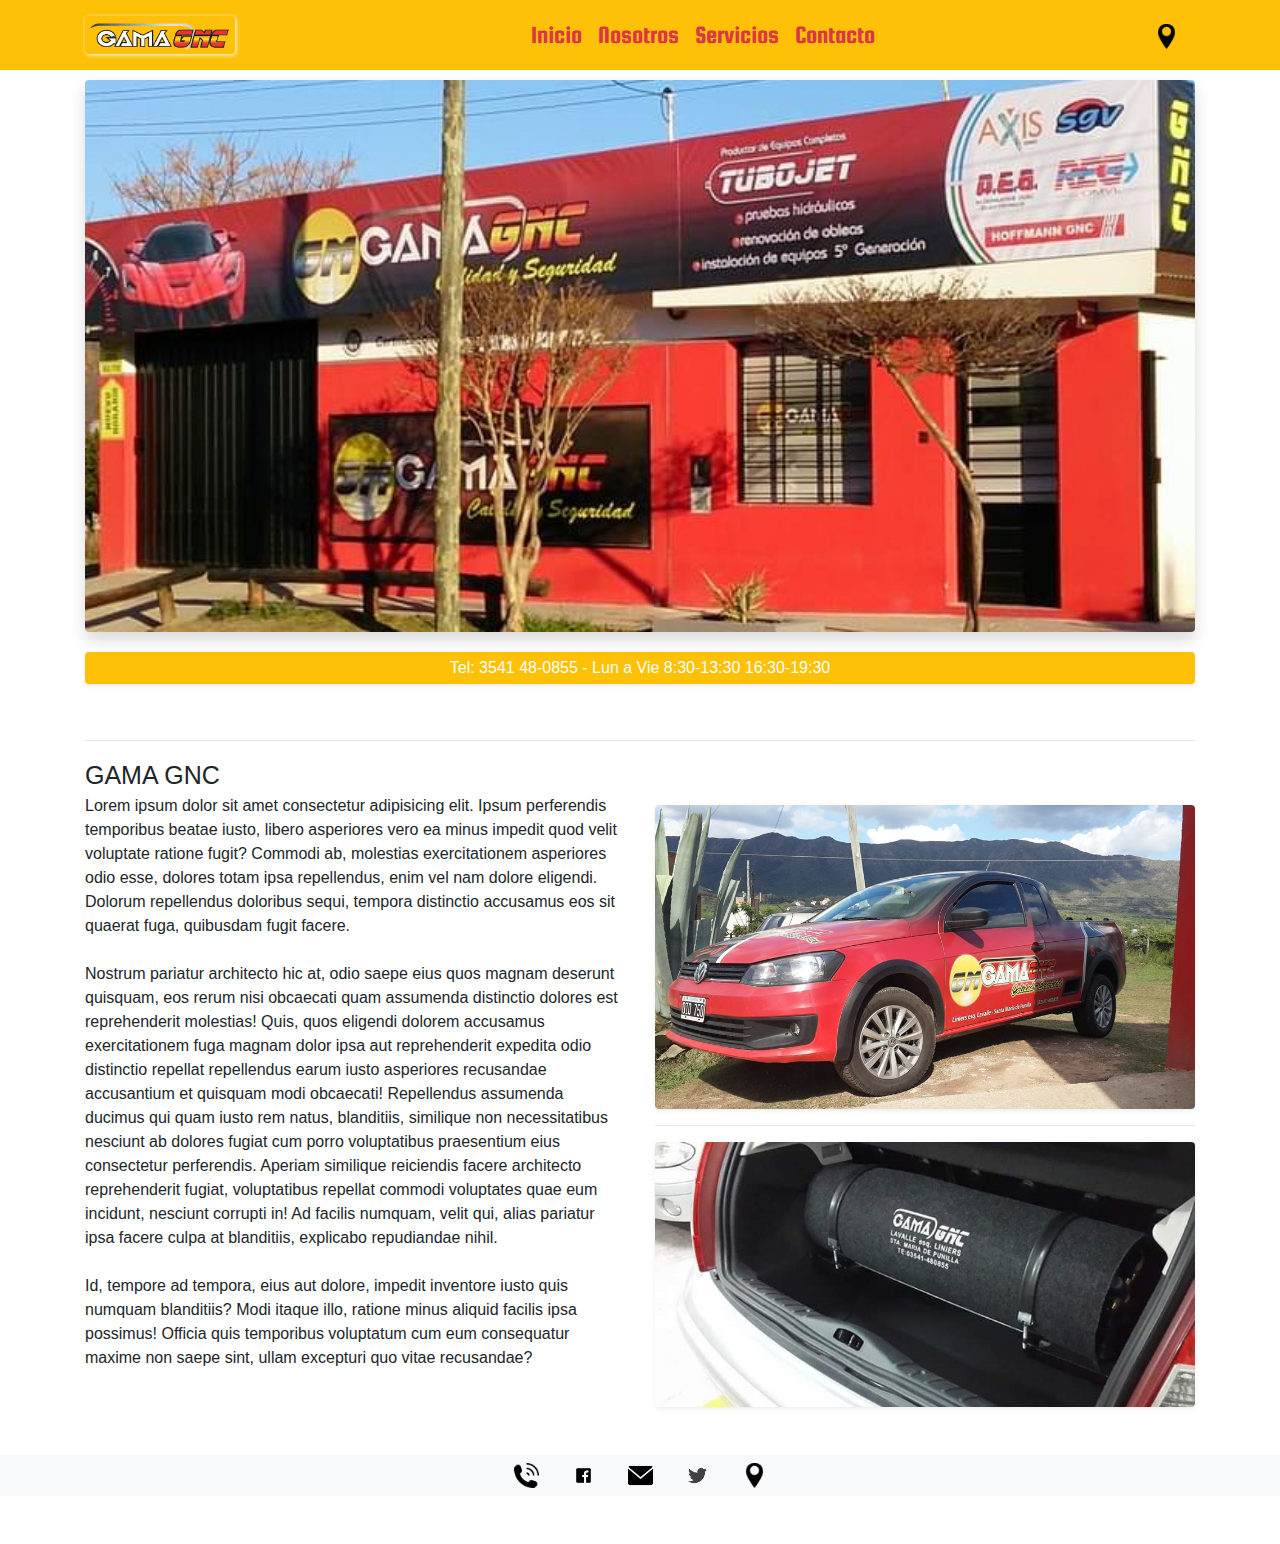
<file: index.html>
<!DOCTYPE html>
<html lang="es">

<head>
    <meta charset="UTF-8">
    <meta name="viewport" content="width=device-width, initial-scale=1.0">
    <meta http-equiv="X-UA-Compatible" content="ie=edge">
    <link rel="stylesheet" href="styles.css">
    <link rel="stylesheet" href="https://stackpath.bootstrapcdn.com/bootstrap/4.4.1/css/bootstrap.min.css"
        integrity="sha384-Vkoo8x4CGsO3+Hhxv8T/Q5PaXtkKtu6ug5TOeNV6gBiFeWPGFN9MuhOf23Q9Ifjh" crossorigin="anonymous">
    <meta name="keywords" content="gnc, instalaciones, quinta, 5ta, equipos, diagnostico">
    <meta name="author" content="Damián Cordoni">
    <link rel="icon" type="image/png" href="img/gamaicon.png" />
    <title>Bienvenido a GAMA GNC</title>
</head>



<body>

    <nav class="navbar fixed-top navbar-expand-md navbar-light bg-warning">
        <div class="container">
            <a href="index.html" class="navbar-brand"><img src="img/logogama.png" id="logogama" class="rounded"
                    width="150px" alt=""></a>
            <button type="button" class="navbar-toggler" data-toggle="collapse" data-target="#fnav"><span
                    class="navbar-toggler-icon"></span></button>

            <div class="collapse navbar-collapse" id="fnav">
                <ul class="navbar-nav mx-auto">
                    <li class="nav-item" id="menu"><a class="nav-link text-danger" href="index.html">Inicio</a></li>
                    <li class="nav-item" id="menu"><a class="nav-link text-danger" href="laEmpresa.html">Nosotros</a>
                    </li>
                    <li class="nav-item" id="menu"><a class="nav-link text-danger" href="servicios.html">Servicios</a>
                    </li>
                    <li class="nav-item" id="menu"><a class="nav-link text-danger" href="contacto.html">Contacto</a>
                    </li>
                </ul>
                <a href="https://www.google.com/maps/place/Gama+GNC/@-31.285348,-64.464306,13z/data=!4m5!3m4!1s0x0:0xafd9e5c0e8522ba8!8m2!3d-31.285348!4d-64.4643063?hl=es-419"
                    target="_blank" class="navbar-brand mx-right"><img id="pie" src="img/ubicacion.png" id="ubicacion"
                        alt=""></a>
            </div>
        </div>
    </nav>


    <div class="container">
        <img id="portada" src="img/localfrente.jpeg" class="rounded shadow" alt="">
    </div>


    <div class="container">
        <p class="text-center rounded bg-warning text-white pt-1 pb-1 shadow-sm"> Tel: 3541 48-0855 - Lun a Vie
            8:30-13:30
            16:30-19:30</p>
    </div>

    <div class="container">
        <br>
        <hr>
    </div>



    <div class="container">
        <div class="row">
            <div class="col-sm">
                <span id="titulo1">GAMA GNC</span> <br>
                Lorem ipsum dolor sit amet consectetur adipisicing elit. Ipsum perferendis temporibus beatae iusto,
                libero asperiores vero ea minus impedit quod velit voluptate ratione fugit? Commodi ab, molestias
                exercitationem asperiores odio esse, dolores totam ipsa repellendus, enim vel nam dolore eligendi.
                Dolorum repellendus doloribus sequi, tempora distinctio accusamus eos sit quaerat fuga, quibusdam fugit
                facere. <br> <br>
                Nostrum pariatur architecto hic at, odio saepe eius quos magnam deserunt quisquam, eos rerum
                nisi obcaecati quam assumenda distinctio dolores est reprehenderit molestias! Quis, quos eligendi
                dolorem accusamus exercitationem fuga magnam dolor ipsa aut reprehenderit expedita odio distinctio
                repellat repellendus earum iusto asperiores recusandae accusantium et quisquam modi obcaecati!
                Repellendus assumenda ducimus qui quam iusto rem natus, blanditiis, similique non necessitatibus
                nesciunt ab dolores fugiat cum porro voluptatibus praesentium eius consectetur perferendis. Aperiam
                similique reiciendis facere architecto reprehenderit fugiat, voluptatibus repellat commodi voluptates
                quae eum incidunt, nesciunt corrupti in! Ad facilis numquam, velit qui, alias pariatur ipsa facere culpa
                at blanditiis, explicabo repudiandae nihil. <br> <br>
                Id, tempore ad tempora, eius aut dolore, impedit inventore
                iusto quis numquam blanditiis? Modi itaque illo, ratione minus aliquid facilis ipsa possimus! Officia
                quis temporibus voluptatum cum eum consequatur maxime non saepe sint, ullam excepturi quo vitae
                recusandae?
            </div>
            <div class="col-sm mt-5">
                <img id="portadaSide" z-depth-2 src="img/portadaSide2.jpg" class="rounded shadow-sm" alt=""
                    class="img-fluid z-depth-2 rounded">
                <br>
                <hr>

                <img id="portadaSide" z-depth-2 src="img/portadaSide.jpg" class="rounded shadow-sm" alt=""
                    class="img-fluid z-depth-2 rounded">
            </div>
        </div>
    </div>



    <nav class="nav bg-light mb-5 mt-5">
        <div class="container">
            <ul class="nav justify-content-center">
                <li class="nav-item"><a class="nav-link text-dark" href="contacto.html"><img id="pie"
                            src="img/phone.png" alt=""></a></li>
                <li class="nav-item"><a class="nav-link text-dark"
                        href="https://www.facebook.com/profile.php?id=100008423610766" target="_blank"><img id="pie"
                            src="img/facebook.png" alt=""></a></li>
                <li class="nav-item"><a class="nav-link text-dark" href="contacto.html"><img id="pie"
                            src="img/email.png" alt=""></a></li>
                <li class="nav-item"><a class="nav-link text-dark" href="contacto.html"><img id="pie"
                            src="img/twiiter.png" alt=""></a></li>
                <li class="nav-item"><a class="nav-link text-dark"
                        href="https://www.google.com/maps/place/Gama+GNC/@-31.285348,-64.464306,13z/data=!4m5!3m4!1s0x0:0xafd9e5c0e8522ba8!8m2!3d-31.285348!4d-64.4643063?hl=es-419"
                        target="_blank"><img id="pie" src="img/ubicacion.png"></a></li>
            </ul>
        </div>
    </nav>

    <script src="https://code.jquery.com/jquery-3.4.1.slim.min.js"
        integrity="sha384-J6qa4849blE2+poT4WnyKhv5vZF5SrPo0iEjwBvKU7imGFAV0wwj1yYfoRSJoZ+n"
        crossorigin="anonymous"></script>
    <script src="https://cdn.jsdelivr.net/npm/popper.js@1.16.0/dist/umd/popper.min.js"
        integrity="sha384-Q6E9RHvbIyZFJoft+2mJbHaEWldlvI9IOYy5n3zV9zzTtmI3UksdQRVvoxMfooAo"
        crossorigin="anonymous"></script>
    <script src="https://stackpath.bootstrapcdn.com/bootstrap/4.4.1/js/bootstrap.min.js"
        integrity="sha384-wfSDF2E50Y2D1uUdj0O3uMBJnjuUD4Ih7YwaYd1iqfktj0Uod8GCExl3Og8ifwB6"
        crossorigin="anonymous"></script>

</body>

</html>
</file>
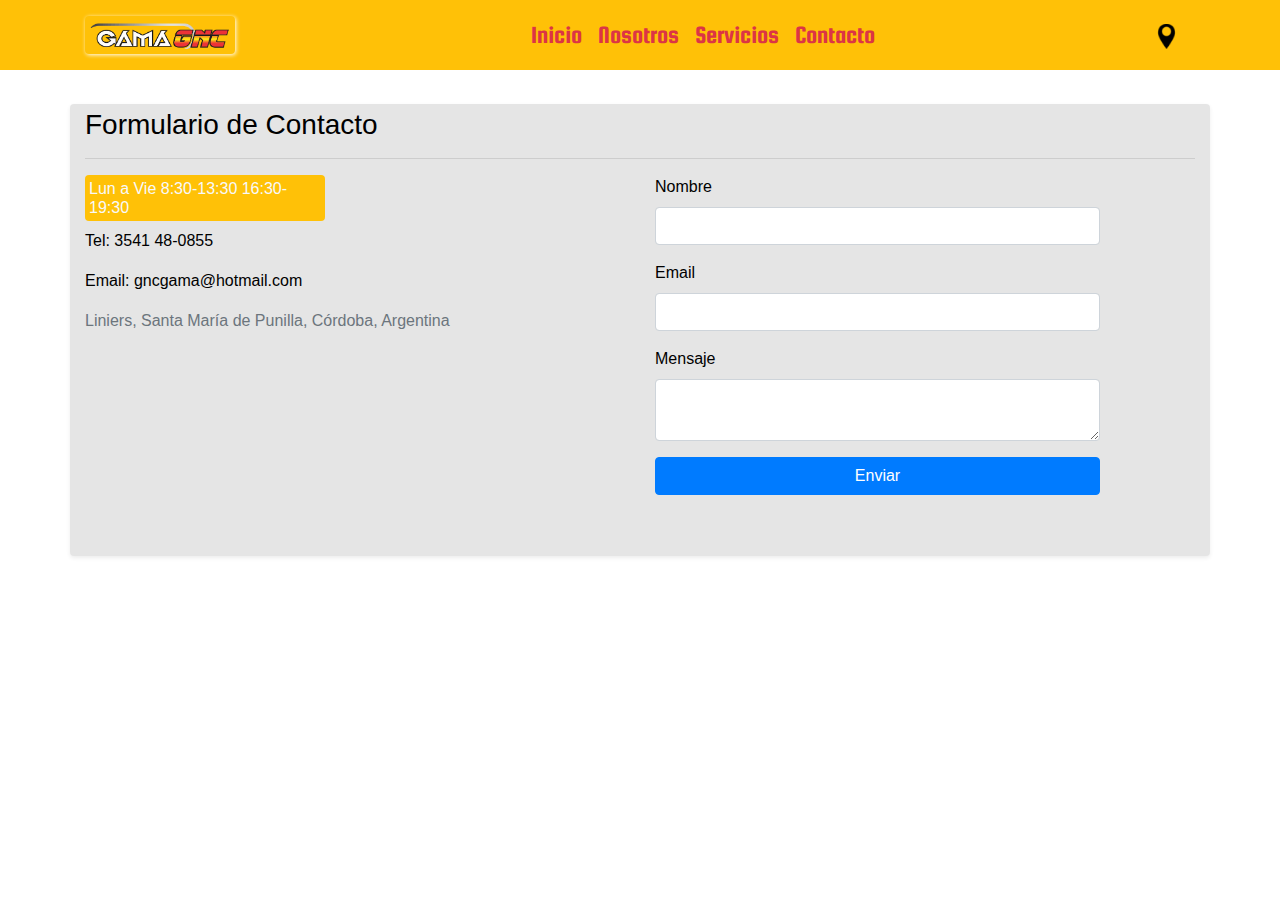
<file: contacto.html>
<!DOCTYPE html>
<html lang="es">

<head>
    <meta charset="UTF-8">
    <meta name="viewport" content="width=device-width, initial-scale=1.0">
    <meta http-equiv="X-UA-Compatible" content="ie=edge">
    <link rel="stylesheet" href="styles.css">
    <link rel="stylesheet" href="https://stackpath.bootstrapcdn.com/bootstrap/4.4.1/css/bootstrap.min.css"
        integrity="sha384-Vkoo8x4CGsO3+Hhxv8T/Q5PaXtkKtu6ug5TOeNV6gBiFeWPGFN9MuhOf23Q9Ifjh" crossorigin="anonymous">
    <meta name="keywords" content="gnc, instalaciones, quinta, 5ta, equipos, diagnostico">
    <meta name="author" content="Damián Cordoni">F
    <title>Bienvenido a GAMA GNC</title>
</head>


<body>

    <nav class="navbar fixed-top navbar-expand-md navbar-light bg-warning mb-5" id="barnav">
        <div class="container">
            <a href="index.html" class="navbar-brand"><img src="img/logogama.png" id="logogama" class="rounded" width="150px" alt=""></a>
            <button type="button" class="navbar-toggler" data-toggle="collapse" data-target="#fnav"><span
                    class="navbar-toggler-icon"></span></button>

            <div class="collapse navbar-collapse" id="fnav">
                <ul class="navbar-nav mx-auto">
                    <li class="nav-item" id="menu"><a class="nav-link text-danger" href="index.html">Inicio</a></li>
                    <li class="nav-item" id="menu"><a class="nav-link text-danger" href="laEmpresa.html">Nosotros</a>
                    </li>
                    <li class="nav-item" id="menu"><a class="nav-link text-danger"
                            href="servicios.html">Servicios</a></li>
                    <li class="nav-item" id="menu"><a class="nav-link text-danger" href="contacto.html">Contacto</a>
                    </li>
                </ul>
                <a href="https://www.google.com/maps/place/Gama+GNC/@-31.285348,-64.464306,13z/data=!4m5!3m4!1s0x0:0xafd9e5c0e8522ba8!8m2!3d-31.285348!4d-64.4643063?hl=es-419"
                    target="_blank" class="navbar-brand mx-right"><img id="pie" src="img/ubicacion.png" id="ubicacion"
                        alt=""></a>
            </div>
        </div>
    </nav>



    <div class="container contact-form rounded shadow-sm mb-3">
        <h3 class="pt-1">Formulario de Contacto</h3>
        <hr>

        <div class="row">

            <div class="col-lg-6">
                <h6 class="bg-warning rounded text-light pt-1 pb-1 pl-1" style="width: 15rem;">Lun a Vie 8:30-13:30
                    16:30-19:30</h6>
                <div>
                    <p id="tel">Tel: 3541 48-0855</p>
                </div>

                <p>Email: gncgama@hotmail.com </p>
                <address class="text-muted">Liniers, Santa María de Punilla, Córdoba, Argentina</address>
                <iframe
                    src="https://www.google.com/maps/embed?pb=!1m14!1m8!1m3!1d13638.661790875953!2d-64.4643063!3d-31.285348!3m2!1i1024!2i768!4f13.1!3m3!1m2!1s0x0%3A0xafd9e5c0e8522ba8!2sGama%20GNC!5e0!3m2!1ses-419!2sar!4v1578880985987!5m2!1ses-419!2sar"
                    width="450" height="200" frameborder="0" style="border:0;" allowfullscreen=""></iframe>
            </div>
            <div class="col-lg-5">

                <div class="form-group">
                    <label>Nombre</label>
                    <input type="text" class="form-control">
                </div>

                <div class="form-group">
                    <label>Email</label>
                    <input type="text" class="form-control">
                </div>

                <div class="form-group">
                    <label>Mensaje</label>
                    <textarea class="form-control rows=10"></textarea>
                </div>

                <div class="form-group">
                    <button class="btn btn-primary btn-block">Enviar</button>

                </div>

            </div>

        </div>
    </div>





    <script src="https://code.jquery.com/jquery-3.4.1.slim.min.js"
        integrity="sha384-J6qa4849blE2+poT4WnyKhv5vZF5SrPo0iEjwBvKU7imGFAV0wwj1yYfoRSJoZ+n"
        crossorigin="anonymous"></script>
    <script src="https://cdn.jsdelivr.net/npm/popper.js@1.16.0/dist/umd/popper.min.js"
        integrity="sha384-Q6E9RHvbIyZFJoft+2mJbHaEWldlvI9IOYy5n3zV9zzTtmI3UksdQRVvoxMfooAo"
        crossorigin="anonymous"></script>
    <script src="https://stackpath.bootstrapcdn.com/bootstrap/4.4.1/js/bootstrap.min.js"
        integrity="sha384-wfSDF2E50Y2D1uUdj0O3uMBJnjuUD4Ih7YwaYd1iqfktj0Uod8GCExl3Og8ifwB6"
        crossorigin="anonymous"></script>

</body>

</html>
</file>
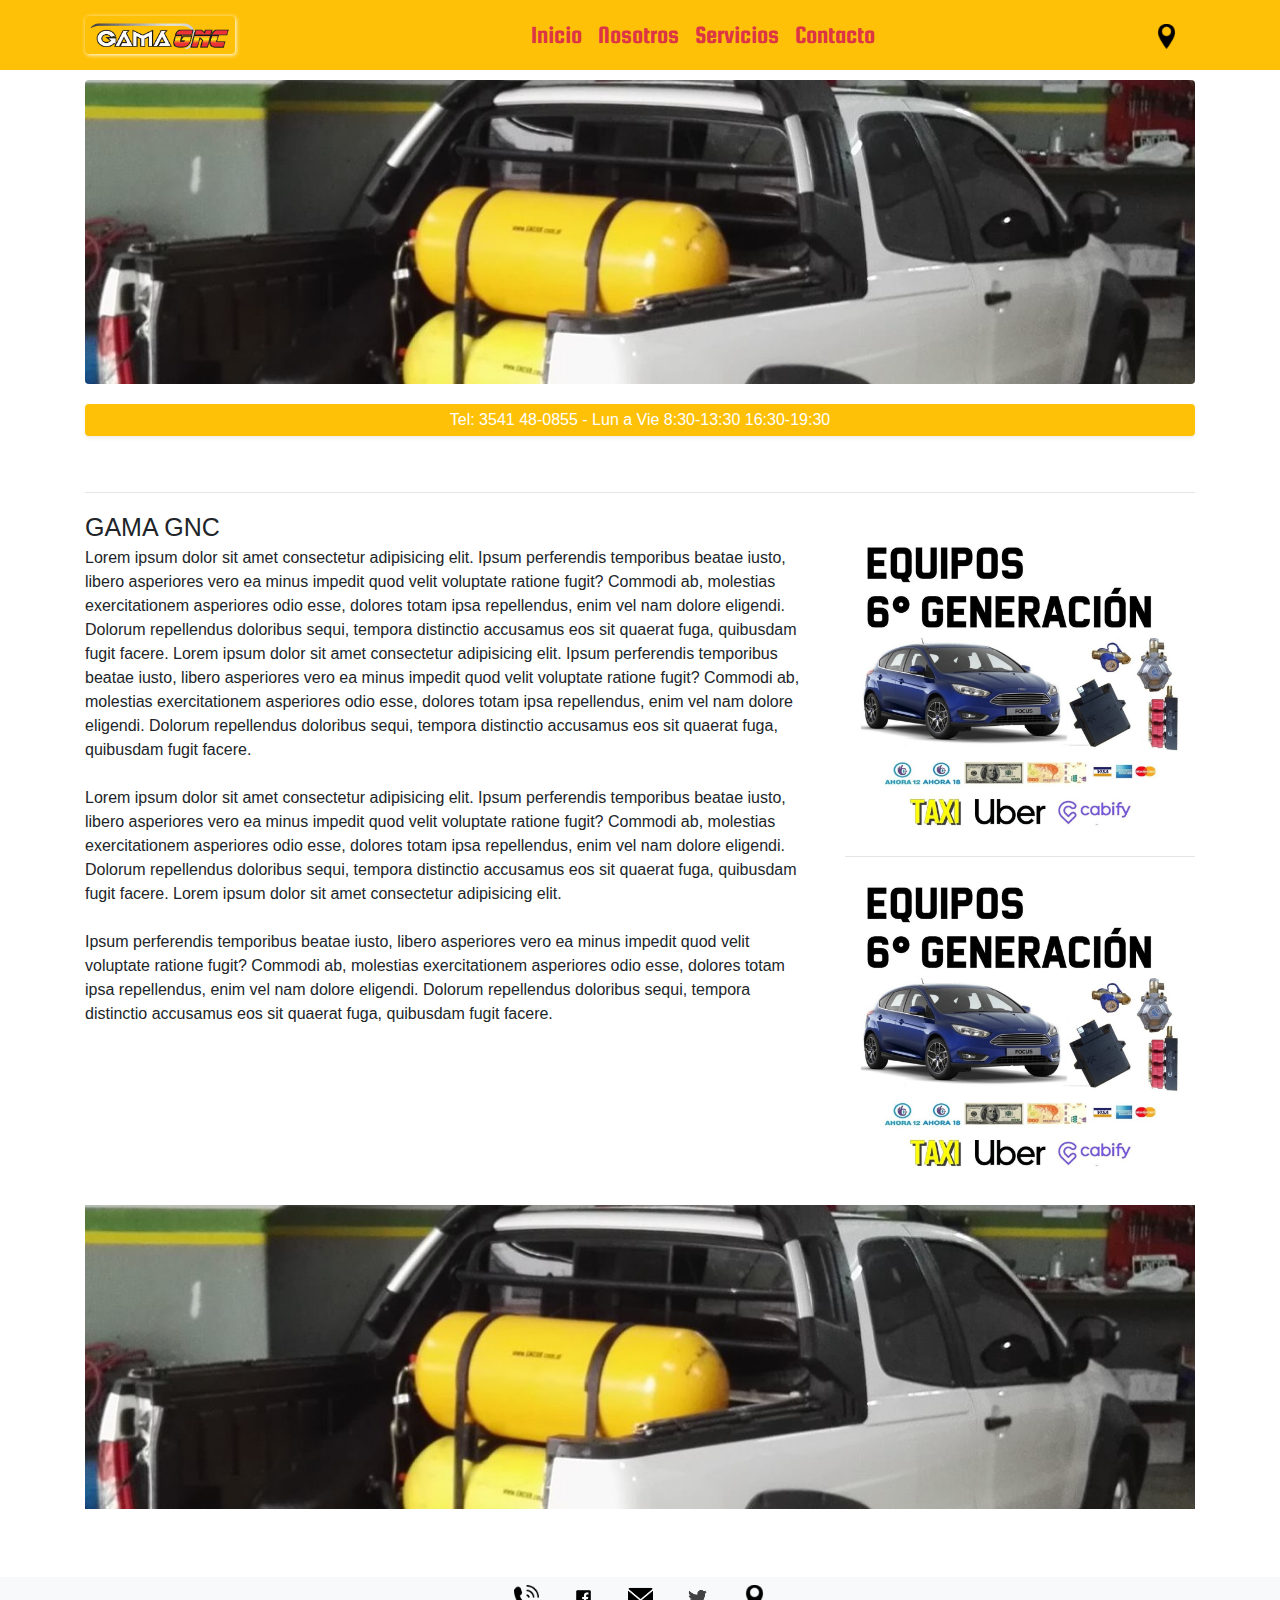
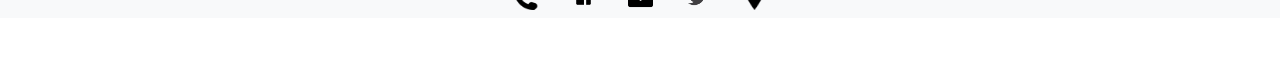
<file: laEmpresa.html>
<!DOCTYPE html>
<html lang="es">

<head>
    <meta charset="UTF-8">
    <meta name="viewport" content="width=device-width, initial-scale=1.0">
    <meta http-equiv="X-UA-Compatible" content="ie=edge">
    <link rel="stylesheet" href="styles.css">
    <link rel="stylesheet" href="https://stackpath.bootstrapcdn.com/bootstrap/4.4.1/css/bootstrap.min.css"
        integrity="sha384-Vkoo8x4CGsO3+Hhxv8T/Q5PaXtkKtu6ug5TOeNV6gBiFeWPGFN9MuhOf23Q9Ifjh" crossorigin="anonymous">
    <meta name="keywords" content="gnc, instalaciones, quinta, 5ta, equipos, diagnostico">
    <meta name="author" content="Damián Cordoni">

    <title>Bienvenido a GAMA GNC</title>
</head>

<body>

    <nav class="navbar fixed-top navbar-expand-md navbar-light bg-warning mb-5">
        <div class="container">
            <a href="index.html" class="navbar-brand"><img src="img/logogama.png" id="logogama" class="rounded" width="150px" alt=""></a>
            <button type="button" class="navbar-toggler" data-toggle="collapse" data-target="#fnav"><span
                    class="navbar-toggler-icon"></span></button>

            <div class="collapse navbar-collapse" id="fnav">
                <ul class="navbar-nav mx-auto">
                    <li class="nav-item" id="menu"><a class="nav-link text-danger" href="index.html">Inicio</a></li>
                    <li class="nav-item" id="menu"><a class="nav-link text-danger" href="laEmpresa.html">Nosotros</a>
                    </li>
                    <li class="nav-item" id="menu"><a class="nav-link text-danger"
                            href="servicios.html">Servicios</a></li>
                    <li class="nav-item" id="menu"><a class="nav-link text-danger" href="contacto.html">Contacto</a>
                    </li>
                </ul>
                <a href="https://www.google.com/maps/place/Gama+GNC/@-31.285348,-64.464306,13z/data=!4m5!3m4!1s0x0:0xafd9e5c0e8522ba8!8m2!3d-31.285348!4d-64.4643063?hl=es-419"
                    target="_blank" class="navbar-brand mx-right"><img id="pie" src="img/ubicacion.png" id="ubicacion"
                        alt=""></a>
            </div>
        </div>
    </nav>



    <div class="container">
        <img id="portada" src="img/portada.jpg" class="rounded" alt="">
    </div>

    <div class="container">
        <p class="text-center rounded bg-warning text-white pt-1 pb-1 shadow-sm"> Tel: 3541 48-0855 - Lun a Vie 8:30-13:30
            16:30-19:30</p>
    </div>

    <div class="container">
        <br>
        <hr>
    </div>

    
    <div class="container">
        <div class="row">
            <div class="col-sm-8">
                <span id="titulo1">GAMA GNC</span> <br>
                Lorem ipsum dolor sit amet consectetur adipisicing elit. Ipsum perferendis temporibus beatae iusto,
                libero asperiores vero ea minus impedit quod velit voluptate ratione fugit? Commodi ab, molestias
                exercitationem asperiores odio esse, dolores totam ipsa repellendus, enim vel nam dolore eligendi.
                Dolorum repellendus doloribus sequi, tempora distinctio accusamus eos sit quaerat fuga, quibusdam fugit
                facere. Lorem ipsum dolor sit amet consectetur adipisicing elit. Ipsum perferendis temporibus beatae
                iusto,
                libero asperiores vero ea minus impedit quod velit voluptate ratione fugit? Commodi ab, molestias
                exercitationem asperiores odio esse, dolores totam ipsa repellendus, enim vel nam dolore eligendi.
                Dolorum repellendus doloribus sequi, tempora distinctio accusamus eos sit quaerat fuga, quibusdam fugit
                facere.
                <br> <br>
                Lorem ipsum dolor sit amet consectetur adipisicing elit. Ipsum perferendis temporibus beatae iusto,
                libero asperiores vero ea minus impedit quod velit voluptate ratione fugit? Commodi ab, molestias
                exercitationem asperiores odio esse, dolores totam ipsa repellendus, enim vel nam dolore eligendi.
                Dolorum repellendus doloribus sequi, tempora distinctio accusamus eos sit quaerat fuga, quibusdam fugit
                facere. Lorem ipsum dolor sit amet consectetur adipisicing elit.
                <br> <br>
                Ipsum perferendis temporibus beatae iusto,
                libero asperiores vero ea minus impedit quod velit voluptate ratione fugit? Commodi ab, molestias
                exercitationem asperiores odio esse, dolores totam ipsa repellendus, enim vel nam dolore eligendi.
                Dolorum repellendus doloribus sequi, tempora distinctio accusamus eos sit quaerat fuga, quibusdam fugit
                facere.
            </div>

            <div class="col-sm-4">
                <img class="mt-4" id="servicios" src="img/servicios.jpg">
                <br>
                <hr>
                <img id="servicios" src="img/servicios.jpg">
            </div>
        </div>
    </div>

    <div class="container">
        <img class="mt-4" id="portada" src="img/portada.jpg">
    </div>

    <nav class="nav bg-light mb-5 mt-5">
        <div class="container">
            <ul class="nav justify-content-center">
                <li class="nav-item"><a class="nav-link text-dark" href="contacto.html"><img id="pie"
                            src="img/phone.png" alt=""></a></li>
                <li class="nav-item"><a class="nav-link text-dark" href="https://www.facebook.com/profile.php?id=100008423610766"><img id="pie" src="img/facebook.png"
                            alt=""></a></li>
                <li class="nav-item"><a class="nav-link text-dark" href="contacto.html"><img id="pie" src="img/email.png"
                            alt=""></a></li>
                <li class="nav-item"><a class="nav-link text-dark" href="contacto.html"><img id="pie" src="img/twiiter.png"
                            alt=""></a></li>
                <li class="nav-item"><a class="nav-link text-dark"
                        href="https://www.google.com/maps/place/Gama+GNC/@-31.285348,-64.464306,13z/data=!4m5!3m4!1s0x0:0xafd9e5c0e8522ba8!8m2!3d-31.285348!4d-64.4643063?hl=es-419"
                        target="_blank"><img id="pie" src="img/ubicacion.png"></a></li>
            </ul>
        </div>
    </nav>

    <script src="https://code.jquery.com/jquery-3.4.1.slim.min.js"
        integrity="sha384-J6qa4849blE2+poT4WnyKhv5vZF5SrPo0iEjwBvKU7imGFAV0wwj1yYfoRSJoZ+n"
        crossorigin="anonymous"></script>
    <script src="https://cdn.jsdelivr.net/npm/popper.js@1.16.0/dist/umd/popper.min.js"
        integrity="sha384-Q6E9RHvbIyZFJoft+2mJbHaEWldlvI9IOYy5n3zV9zzTtmI3UksdQRVvoxMfooAo"
        crossorigin="anonymous"></script>
    <script src="https://stackpath.bootstrapcdn.com/bootstrap/4.4.1/js/bootstrap.min.js"
        integrity="sha384-wfSDF2E50Y2D1uUdj0O3uMBJnjuUD4Ih7YwaYd1iqfktj0Uod8GCExl3Og8ifwB6"
        crossorigin="anonymous"></script>

</body>

</html>
</file>
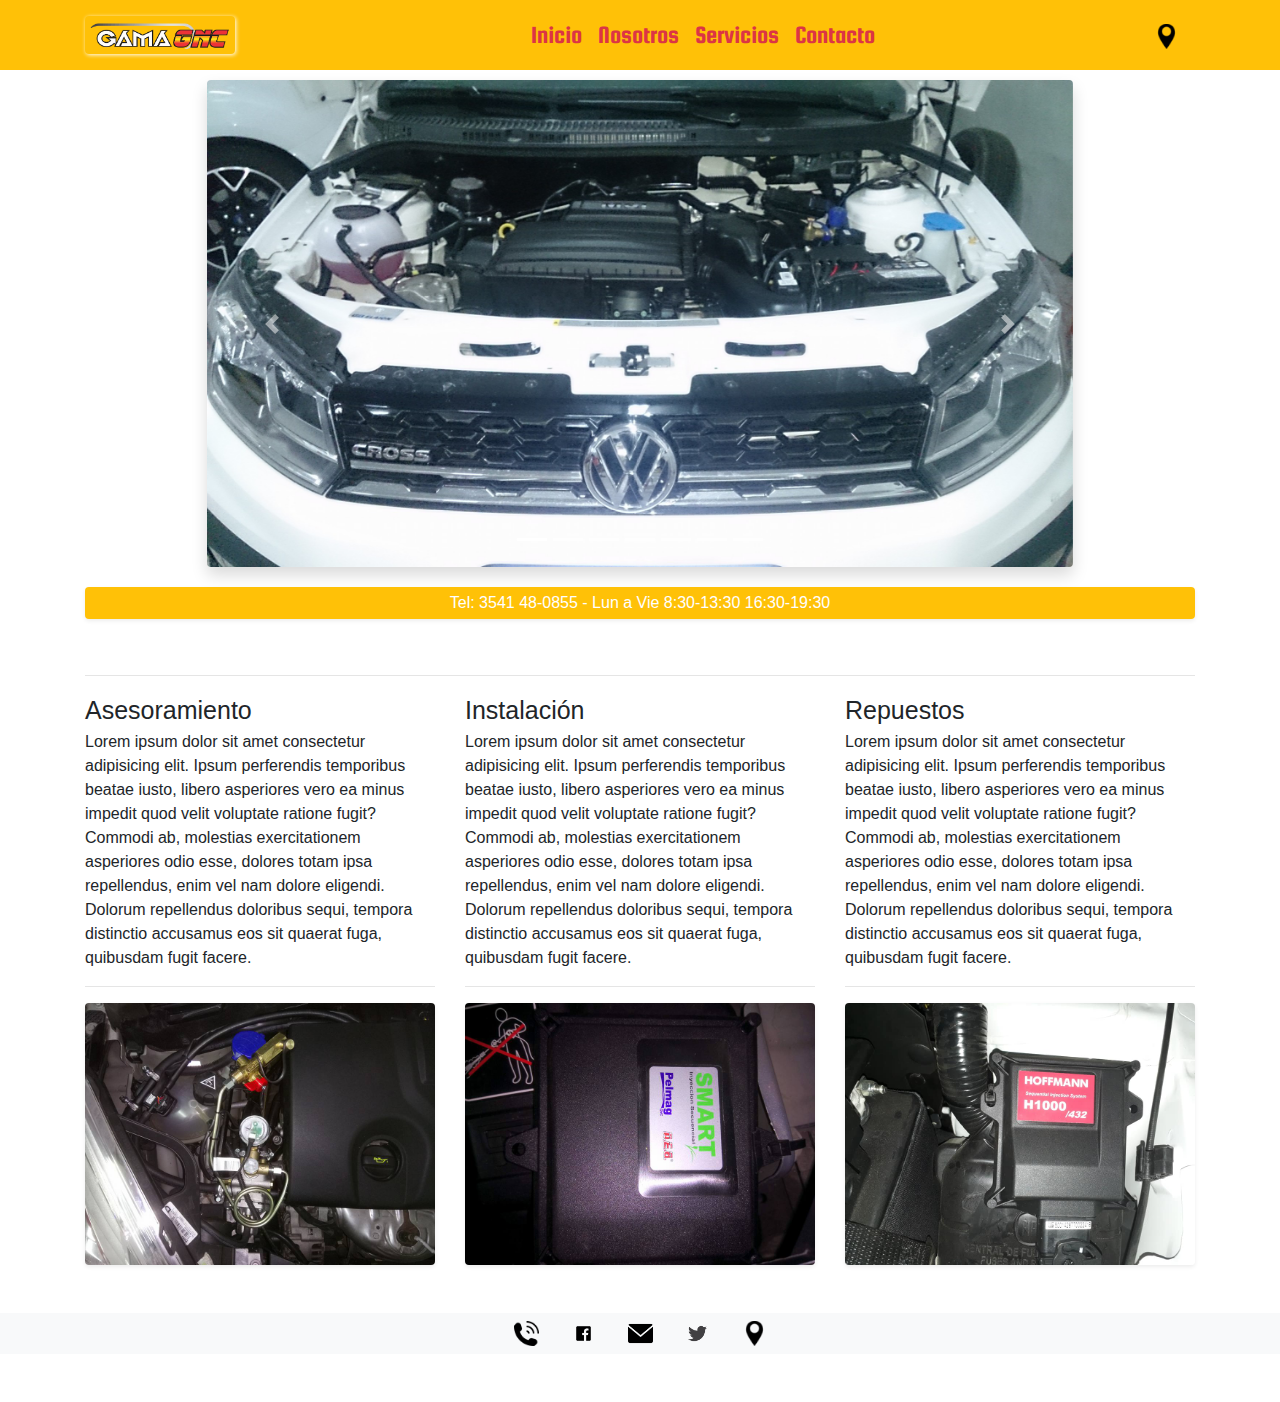
<file: servicios.html>
<!DOCTYPE html>
<html lang="es">

<head>
    <meta charset="UTF-8">
    <meta name="viewport" content="width=device-width, initial-scale=1.0">
    <meta http-equiv="X-UA-Compatible" content="ie=edge">
    <link rel="stylesheet" href="styles.css">
    <link rel="stylesheet" href="https://stackpath.bootstrapcdn.com/bootstrap/4.4.1/css/bootstrap.min.css"
        integrity="sha384-Vkoo8x4CGsO3+Hhxv8T/Q5PaXtkKtu6ug5TOeNV6gBiFeWPGFN9MuhOf23Q9Ifjh" crossorigin="anonymous">
    <meta name="keywords" content="gnc, instalaciones, quinta, 5ta, equipos, diagnostico">
    <meta name="author" content="Damián Cordoni">

    <title>Bienvenido a GAMA GNC</title>
</head>


<body>

    <nav class="navbar fixed-top navbar-expand-md navbar-light bg-warning mb-5">
        <div class="container">
          <a href="index.html" class="navbar-brand"><img src="img/logogama.png" id="logogama" class="rounded" width="150px" alt=""></a>
            <button type="button" class="navbar-toggler" data-toggle="collapse" data-target="#fnav"><span
                    class="navbar-toggler-icon"></span></button>

            <div class="collapse navbar-collapse" id="fnav">
                <ul class="navbar-nav mx-auto">
                    <li class="nav-item" id="menu"><a class="nav-link text-danger" href="index.html">Inicio</a></li>
                    <li class="nav-item" id="menu"><a class="nav-link text-danger" href="laEmpresa.html">Nosotros</a>
                    </li>
                    <li class="nav-item" id="menu"><a class="nav-link text-danger"
                            href="servicios.html">Servicios</a></li>
                    <li class="nav-item" id="menu"><a class="nav-link text-danger" href="contacto.html">Contacto</a>
                    </li>
                </ul>
                <a href="https://www.google.com/maps/place/Gama+GNC/@-31.285348,-64.464306,13z/data=!4m5!3m4!1s0x0:0xafd9e5c0e8522ba8!8m2!3d-31.285348!4d-64.4643063?hl=es-419"
                    target="_blank" class="navbar-brand mx-right"><img id="pie" src="img/ubicacion.png" id="ubicacion"
                        alt=""></a>
            </div>
        </div>
    </nav>


<div class="container" class="mx-auto" id="slide">
    <div id="carouselExampleIndicators" class="carousel slide" data-ride="carousel">
        <ol class="carousel-indicators">
          <li data-target="#carouselExampleIndicators" data-slide-to="0" class="active"></li>
          <li data-target="#carouselExampleIndicators" data-slide-to="1"></li>
          <li data-target="#carouselExampleIndicators" data-slide-to="2"></li>
          <li data-target="#carouselExampleIndicators" data-slide-to="3"></li>
          <li data-target="#carouselExampleIndicators" data-slide-to="4"></li>
          <li data-target="#carouselExampleIndicators" data-slide-to="5"></li>
          <li data-target="#carouselExampleIndicators" data-slide-to="6"></li>
        </ol>
        <div class="carousel-inner rounded shadow">
          <div class="carousel-item active">
            <img src="img/carousel1.jpg"  class="d-block w-100 mx-auto" alt="...">
          </div>
          <div class="carousel-item">
            <img src="img/carousel2.jfif" class="d-block w-100 mx-auto" alt="...">
          </div>
          <div class="carousel-item">
            <img src="img/carousel3.jfif" class="d-block w-100 mx-auto" alt="...">
          </div>
          <div class="carousel-item">
            <img src="img/carousel4.jfif" class="d-block w-100 mx-auto" alt="...">
          </div>
          <div class="carousel-item">
            <img src="img/carousel5.jpg" class="d-block w-100 mx-auto" alt="...">
          </div>
          <div class="carousel-item">
            <img src="img/carousel6.jpg" class="d-block w-100 mx-auto" alt="...">
          </div>
          <div class="carousel-item">
            <img src="img/carousel7.jfif" class="d-block w-100 mx-auto" alt="...">
          </div>
        </div>
        <a class="carousel-control-prev" href="#carouselExampleIndicators" role="button" data-slide="prev">
          <span class="carousel-control-prev-icon"  aria-hidden="true"></span>
          <span class="sr-only">Previous</span>
        </a>
        <a class="carousel-control-next" href="#carouselExampleIndicators" role="button" data-slide="next">
          <span class="carousel-control-next-icon" aria-hidden="true"></span>
          <span class="sr-only">Next</span>
        </a>
      </div>
    </div>


    <div class="container">
      <p class="text-center rounded bg-warning text-white pt-1 pb-1 shadow-sm"> Tel: 3541 48-0855 - Lun a Vie 8:30-13:30
          16:30-19:30</p>
  </div>

    <div class="container">
        <br>
        <hr>
    </div>


    <div class="container">
        <div class="row">
            <div class="col-sm-4">
                <span id="titulo1">Asesoramiento</span> <br>
                Lorem ipsum dolor sit amet consectetur adipisicing elit. Ipsum perferendis temporibus beatae iusto,
                libero asperiores vero ea minus impedit quod velit voluptate ratione fugit? Commodi ab, molestias
                exercitationem asperiores odio esse, dolores totam ipsa repellendus, enim vel nam dolore eligendi.
                Dolorum repellendus doloribus sequi, tempora distinctio accusamus eos sit quaerat fuga, quibusdam fugit
                facere.
                <br>
                <hr>
                <img id="servicios" class="rounded shadow-sm" src="img/servicio1.jpg">
            </div>

            <div class="col-sm-4">
                <span id="titulo1">Instalación</span> <br>
                Lorem ipsum dolor sit amet consectetur adipisicing elit. Ipsum perferendis temporibus beatae iusto,
                libero asperiores vero ea minus impedit quod velit voluptate ratione fugit? Commodi ab, molestias
                exercitationem asperiores odio esse, dolores totam ipsa repellendus, enim vel nam dolore eligendi.
                Dolorum repellendus doloribus sequi, tempora distinctio accusamus eos sit quaerat fuga, quibusdam fugit
                facere.
                <br>
                <hr>
                <img id="servicios" class="rounded shadow-sm" src="img/servicio2.jpg">
            </div>

            <div class="col-sm-4">
                <span id="titulo1">Repuestos</span> <br>
                Lorem ipsum dolor sit amet consectetur adipisicing elit. Ipsum perferendis temporibus beatae iusto,
                libero asperiores vero ea minus impedit quod velit voluptate ratione fugit? Commodi ab, molestias
                exercitationem asperiores odio esse, dolores totam ipsa repellendus, enim vel nam dolore eligendi.
                Dolorum repellendus doloribus sequi, tempora distinctio accusamus eos sit quaerat fuga, quibusdam fugit
                facere.
                <br>
                <hr>
                <img id="servicios" class="rounded shadow-sm" src="img/servicio3.jpg">
            </div>

        </div>
    </div>

    <nav class="nav bg-light mb-5 mt-5">
        <div class="container">
            <ul class="nav justify-content-center">
                <li class="nav-item"><a class="nav-link text-dark" href="contacto.html"><img id="pie"
                            src="img/phone.png" alt=""></a></li>
                <li class="nav-item"><a class="nav-link text-dark" href="https://www.facebook.com/profile.php?id=100008423610766"><img id="pie" src="img/facebook.png"
                            alt=""></a></li>
                <li class="nav-item"><a class="nav-link text-dark" href="contacto.html"><img id="pie" src="img/email.png"
                            alt=""></a></li>
                <li class="nav-item"><a class="nav-link text-dark" href="contacto.html"><img id="pie" src="img/twiiter.png"
                            alt=""></a></li>
                <li class="nav-item"><a class="nav-link text-dark"
                        href="https://www.google.com/maps/place/Gama+GNC/@-31.285348,-64.464306,13z/data=!4m5!3m4!1s0x0:0xafd9e5c0e8522ba8!8m2!3d-31.285348!4d-64.4643063?hl=es-419"
                        target="_blank"><img id="pie" src="img/ubicacion.png"></a></li>
            </ul>
        </div>
    </nav>


    <script src="https://code.jquery.com/jquery-3.4.1.slim.min.js"
        integrity="sha384-J6qa4849blE2+poT4WnyKhv5vZF5SrPo0iEjwBvKU7imGFAV0wwj1yYfoRSJoZ+n"
        crossorigin="anonymous"></script>
    <script src="https://cdn.jsdelivr.net/npm/popper.js@1.16.0/dist/umd/popper.min.js"
        integrity="sha384-Q6E9RHvbIyZFJoft+2mJbHaEWldlvI9IOYy5n3zV9zzTtmI3UksdQRVvoxMfooAo"
        crossorigin="anonymous"></script>
    <script src="https://stackpath.bootstrapcdn.com/bootstrap/4.4.1/js/bootstrap.min.js"
        integrity="sha384-wfSDF2E50Y2D1uUdj0O3uMBJnjuUD4Ih7YwaYd1iqfktj0Uod8GCExl3Og8ifwB6"
        crossorigin="anonymous"></script>
</body>

</html>
</file>
<file: styles.css>
@import url('https://fonts.googleapis.com/css?family=Squada+One&display=swap');

/*BARRA DE MENU*/

#logo {
    width: 20%;
}

#logogama {
    box-shadow: 1px 1px 4px rgb(255, 255, 255); 
    padding: 5px;
}

#logogama:hover {
    cursor: pointer; 
}


#menu {
    font-size: 25px;
    font-family: 'Squada One', cursive;
}



#menu:hover {
    cursor: pointer; 

}

#ubicacion:hover {
    box-shadow: 1px 1px 2px rgb(125, 125, 125); 
    cursor: pointer; 
    transition: all .3s;
}


/*CENTRO*/

#titulo1 {
    font-size: 25px;
}

#portada {
    width: 100%;
    margin-bottom: 20px;
    margin-top: 80px;}



#portadaSide {
    width: 100%;        
}


/*CONTACTO */
.contact-form {
    background: rgba(128, 128, 128, 0.205);
    color: rgb(0, 0, 0);
    width: 100%;
    margin-top: 80px;
}

/*IMAGENES SERVICIOS*/
#servicios {
    width: 100%;
}

/*FOOTER*/

#pie {
    width: 25px;
}

#pie:hover {
    filter: contrast(10%) sepia(1) hue-rotate(20deg) saturate(1000%);
}


#slide {
    width: 70%;
    margin-top: 80px;
    margin-bottom: 20px;
    
}
</file>
